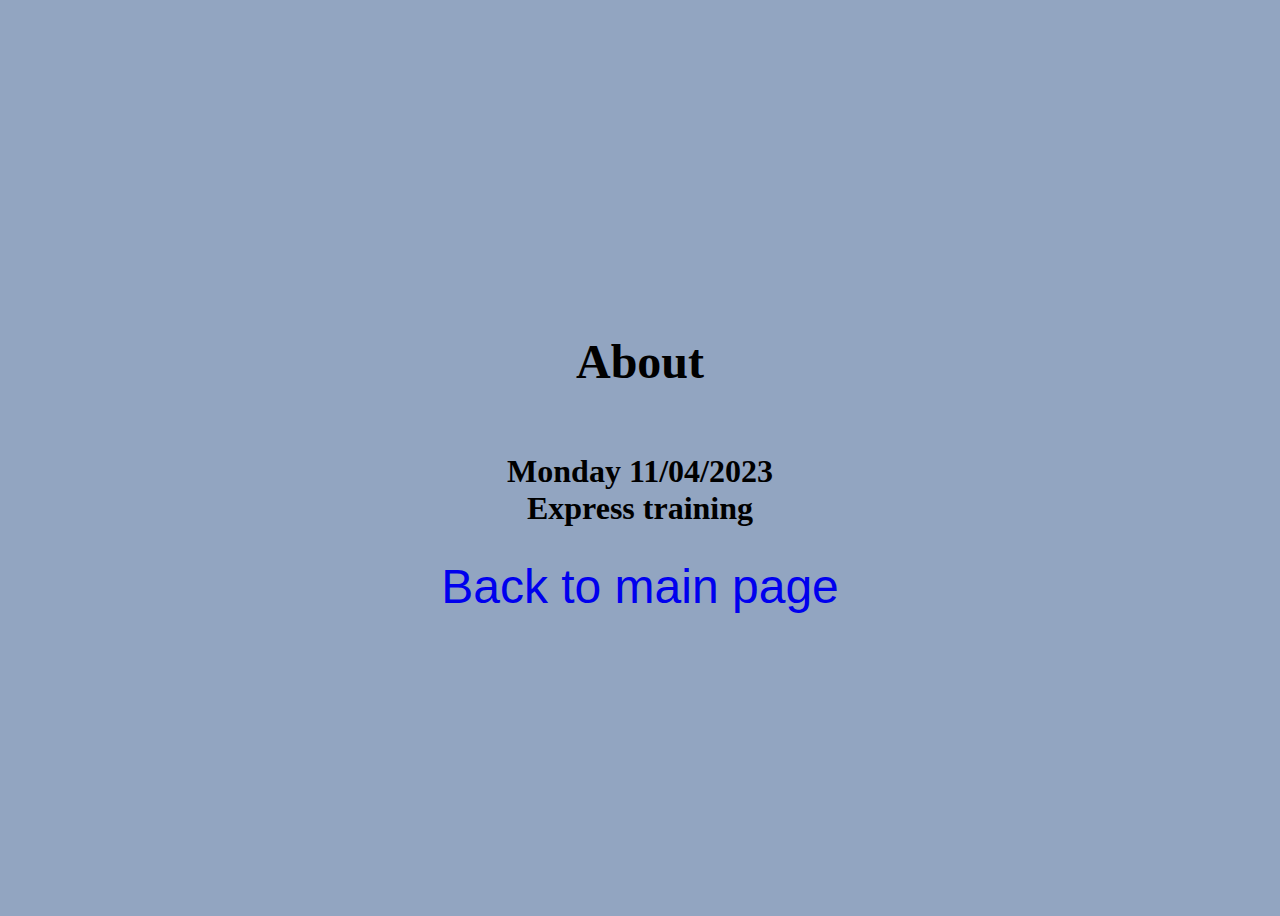
<file: pages/about/index.html>
<!DOCTYPE html>
<html lang="en">
<head>
    <meta charset="UTF-8">
    <meta http-equiv="X-UA-Compatible" content="IE=edge">
    <meta name="viewport" content="width=device-width, initial-scale=1.0">
    <link rel="stylesheet" href="styles.css">
    <title>About</title>
</head>
<body>
    <h1>About</h1>
    <h3>Monday 11/04/2023 <br> Express training</h3>
    <a href="/pages/base">Back to main page</a>
</body>
</html>
</file>
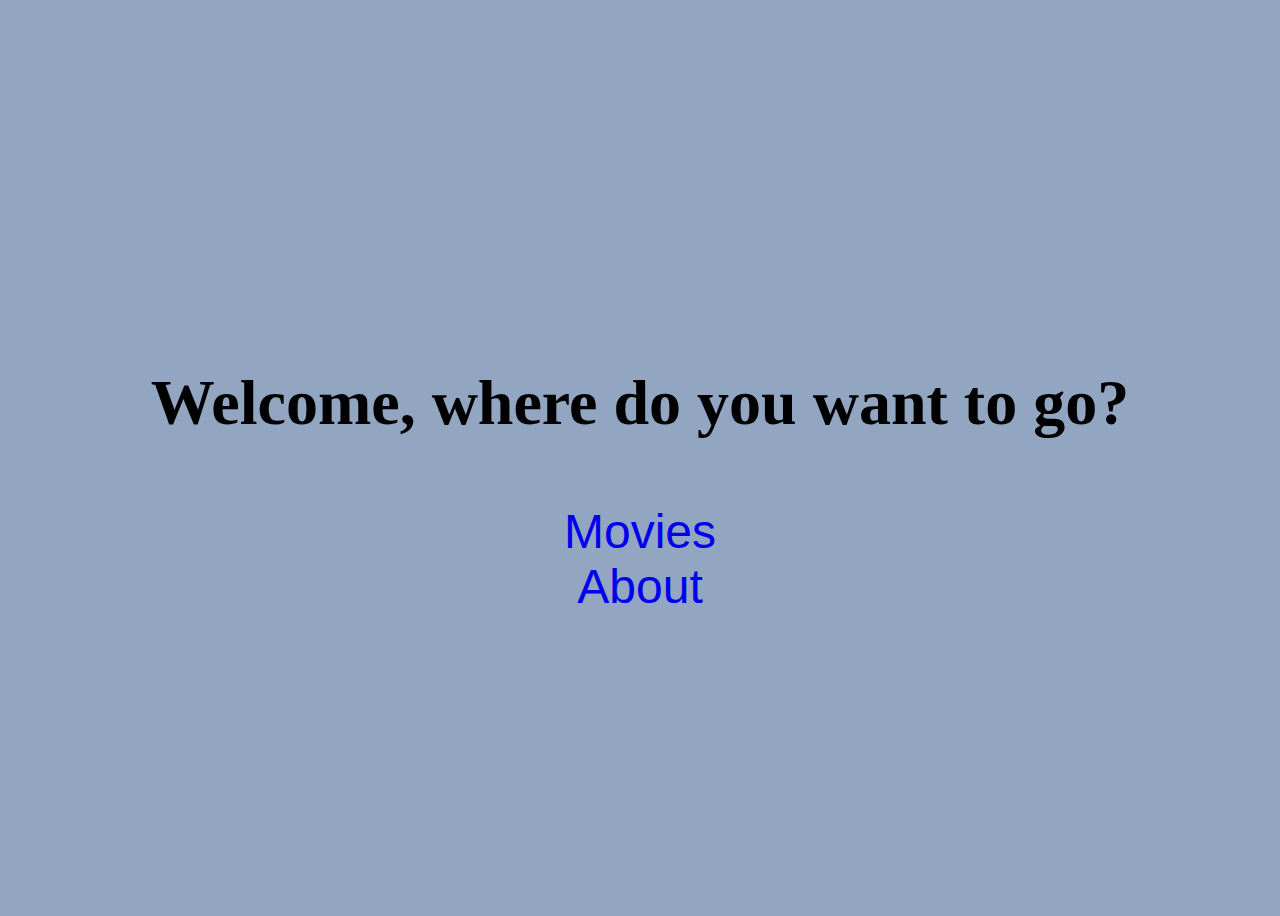
<file: pages/base/index.html>
<!DOCTYPE html>
<html lang="en">
<head>
    <meta charset="UTF-8">
    <meta http-equiv="X-UA-Compatible" content="IE=edge">
    <meta name="viewport" content="width=device-width, initial-scale=1.0">
    <link rel="stylesheet" href="styles.css">
    <title>Base</title>
</head>
<body>
    <h3>Welcome, where do you want to go?</h3>

    <a href="/pages/movies/">Movies</a>
    <a href="/pages/about/">About</a>
</body>
</html>
</file>
<file: pages/about/styles.css>
body {
    background-color: rgba(18, 58, 119, 0.459);
    display: flex;
    flex-direction: column;
    align-items: center;
    justify-content: center;
    height: 100vh;
    overflow: hidden;
}

h1 {
    text-align: center;
    font-size: 3rem;
}

h3 {
    text-align: center;
    font-size: 2rem;
}

a {
    display: block;
    text-align: center;
    font-size: 3rem;
    font-family: 'Lucida Sans', 'Lucida Sans Regular', 'Lucida Grande', 'Lucida Sans Unicode', Geneva, Verdana, sans-serif;
    text-decoration: none;
}
</file>
<file: pages/base/styles.css>
body {
    background-color: rgba(18, 58, 119, 0.459);
    display: flex;
    flex-direction: column;
    align-items: center;
    justify-content: center;
    height: 100vh;
    overflow: hidden;
}

h1 {
    text-align: center;
    font-size: 3rem;
}

h3 {
    text-align: center;
    font-size: 4rem;
}

a {
    display: block;
    text-align: center;
    font-size: 3rem;
    font-family: 'Lucida Sans', 'Lucida Sans Regular', 'Lucida Grande', 'Lucida Sans Unicode', Geneva, Verdana, sans-serif;
    text-decoration: none;
}
</file>
